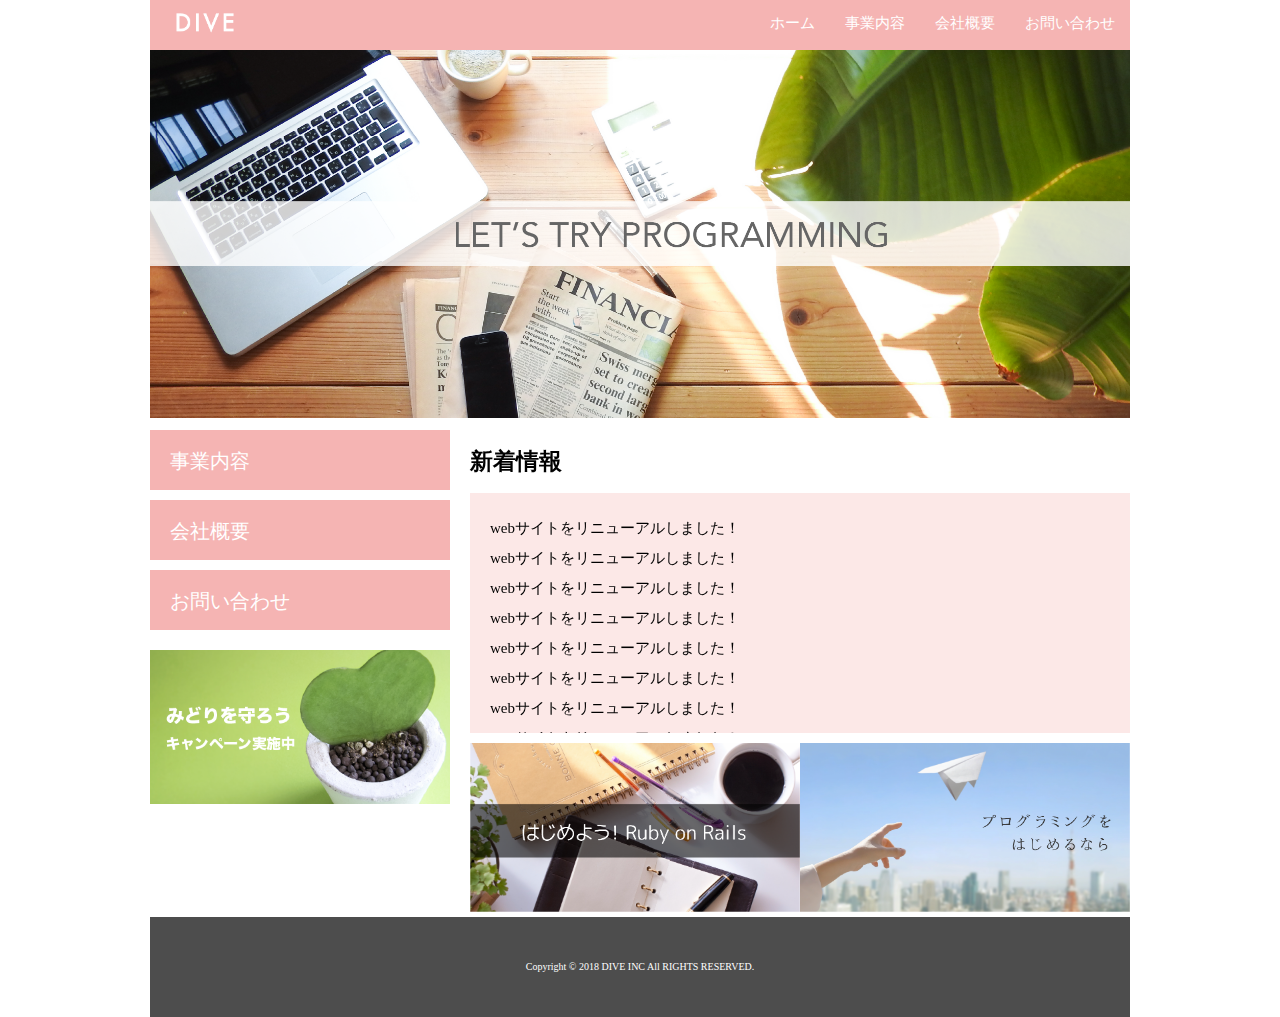
<file: index.html>
<!DOCTYPE html>
<html>
<head>
    <meta charset="UTF-8">
        <link rel="stylesheet" href="./css/normalize.css">
        <link rel="stylesheet" href="./css/style.css">
        <title>株式会社DIVE</title>
</head>
<body>
    <div class="container">
        <header class="header clearfix">
            <a href="index.html">
                <img src="./images/logo.png" class="logo_image">
            </a>
            <nav>
                <ul class="top_menu clearfix">
                    <li><a href="index.html">ホーム</a></li>
                    <li><a href="business.html">事業内容</a></li>
                    <li><a href="company.html">会社概要</a></li>
                    <li><a href="contact.html">お問い合わせ</a></li>
                </ul>
            </nav>
        </header>
        <img src="./images/TOP.png" class="image_area">
        <div class="wrapper clearfix">
            <aside class="side_menu">
                <nav>
                    <ul>
                        <li><a href="business.html">事業内容</a></li>
                        <li><a href="company.html">会社概要</a></li>
                        <li><a href="contact.html">お問い合わせ</a></li>
                    </ul>
                </nav>
                <p class="banner">
                    <a href="#">
                        <img src="./images/banner.png">
                    </a>
                </p>
            </aside>
            <article class="content">
                <h2>新着情報</h2>
                <div class="news">
                    <ul>
                        <li>webサイトをリニューアルしました！</li>
                        <li>webサイトをリニューアルしました！</li>
                        <li>webサイトをリニューアルしました！</li>
                        <li>webサイトをリニューアルしました！</li>
                        <li>webサイトをリニューアルしました！</li>
                        <li>webサイトをリニューアルしました！</li>
                        <li>webサイトをリニューアルしました！</li>
                        <li>webサイトをリニューアルしました！</li>
                        <li>webサイトをリニューアルしました！</li>
                        <li>webサイトをリニューアルしました！</li>
                    </ul>
                </div>
                <div class="banner_content">
                    <p>
                        <a href="#"><img src="./images/banner02.png"></a>
                    </p>
                    <p>
                        <a href=""><img src="./images/banner03.png"></a>
                    </p>
                </div>
            </article>
            </div>
        <footer class="footer">
            <p>Copyright © 2018 DIVE INC All RIGHTS RESERVED.</p>
        </footer>
    </div>
</body>
</html>
</file>
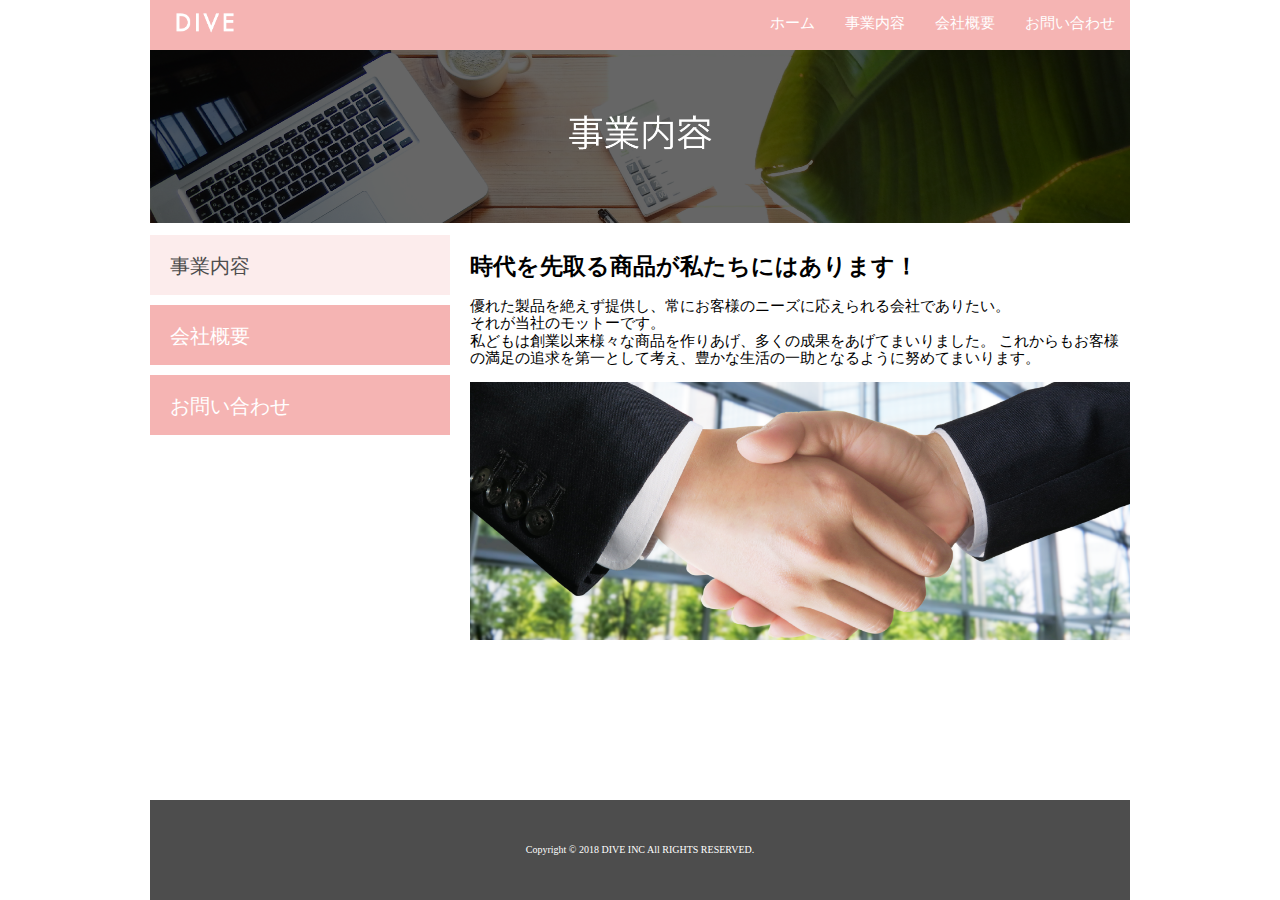
<file: business.html>
<!DOCTYPE html>
<html>
<head>
    <meta charset="UTF-8">
        <link rel="stylesheet" href="./css/normalize.css">
        <link rel="stylesheet" href="./css/style.css">
        <title>株式会社DIVE</title>
</head>
<body>
    <div class="container">
        <header class="header clearfix">
            <a href="index.html">
                <img src="./images/logo.png" class="logo_image">
            </a>
            <nav>
                <ul class="top_menu clearfix">
                    <li><a href="index.html">ホーム</a></li>
                    <li><a href="business.html">事業内容</a></li>
                    <li><a href="company.html">会社概要</a></li>
                    <li><a href="contact.html">お問い合わせ</a></li>
                </ul>
            </nav>
        </header>
        <img src="./images/business.png" class="image_area">
        <div class="wrapper clearfix">
            <aside class="side_menu">
                <nav>
                    <ul>
                        <li class="point"><a href="business.html">事業内容</a></li>
                        <li><a href="company.html">会社概要</a></li>
                        <li><a href="contact.html">お問い合わせ</a></li>
                    </ul>
                </nav>
            </aside>
            <article class="content">
                <h2>時代を先取る商品が私たちにはあります！</h2>
                  <p>
                  優れた製品を絶えず提供し、常にお客様のニーズに応えられる会社でありたい。<br>
                  それが当社のモットーです。<br>
                  私どもは創業以来様々な商品を作りあげ、多くの成果をあげてまいりました。
                  これからもお客様の満足の追求を第一として考え、豊かな生活の一助となるように努めてまいります。
                  </p>
                <img src="./images/shakehand.png" class="image_area">
            </article>
            </div>
        <footer class="footer">
            <p>Copyright © 2018 DIVE INC All RIGHTS RESERVED.</p>
        </footer>
    </div>
</body>
</html>
</file>
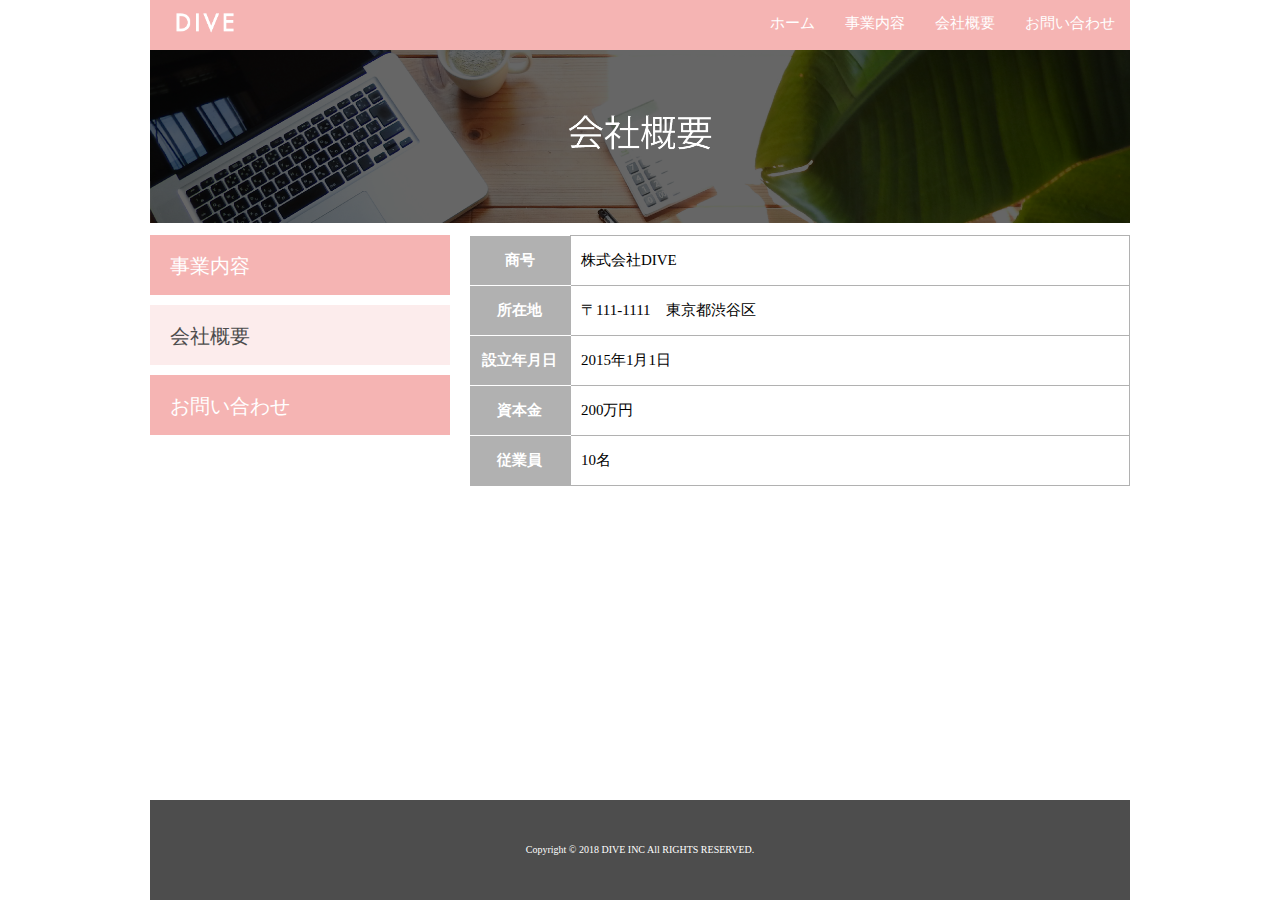
<file: company.html>
<!DOCTYPE html>
<html>
<head>
<meta charset="UTF-8">
    <link rel="stylesheet" href="./css/normalize.css">
    <link rel="stylesheet" href="./css/style.css">
    <link rel="stylesheet" href="./css/company.css">
    <title>株式会社DIVE</title>
</head>
<body>
    <div class="container">
        <header class="header clearfix">
            <a href="index.html">
                <img src="./images/logo.png" class="logo_image">
            </a>
            <nav>
                <ul class="top_menu clearfix">
                    <li><a href="index.html">ホーム</a></li>
                    <li><a href="business.html">事業内容</a></li>
                    <li><a href="company.html">会社概要</a></li>
                    <li><a href="contact.html">お問い合わせ</a></li>
                </ul>
            </nav>
        </header>
        <img src="./images/company.png" class="image_area">
        <div class="wrapper clearfix">
            <aside class="side_menu">
                <nav>
                    <ul>
                        <li><a href="business.html">事業内容</a></li>
                        <li class="point"><a href="company.html">会社概要</a></li>
                        <li><a href="contact.html">お問い合わせ</a></li>
                    </ul>
                </nav>
            </aside>
            <article class="content">
                <table class="company">
                    <tr>
                    <th>商号</th>
                    <td>株式会社DIVE</td>
                    </tr>
                    <tr>
                    <th>所在地</th>
                    <td>〒111-1111　東京都渋谷区</td>
                    </tr>
                    <tr>
                    <th>設立年月日</th>
                    <td>2015年1月1日</td>
                    </tr>
                    <tr>
                    <th>資本金</th>
                    <td>200万円</td>
                    </tr>
                    <tr>
                    <th>従業員</th>
                    <td>10名</td>
                    </tr>
                </table>
            </article>
        </div>
        <footer class="footer">
            <p>Copyright © 2018 DIVE INC All RIGHTS RESERVED.</p>
        </footer>
    </div>
</body>
</html>
</file>
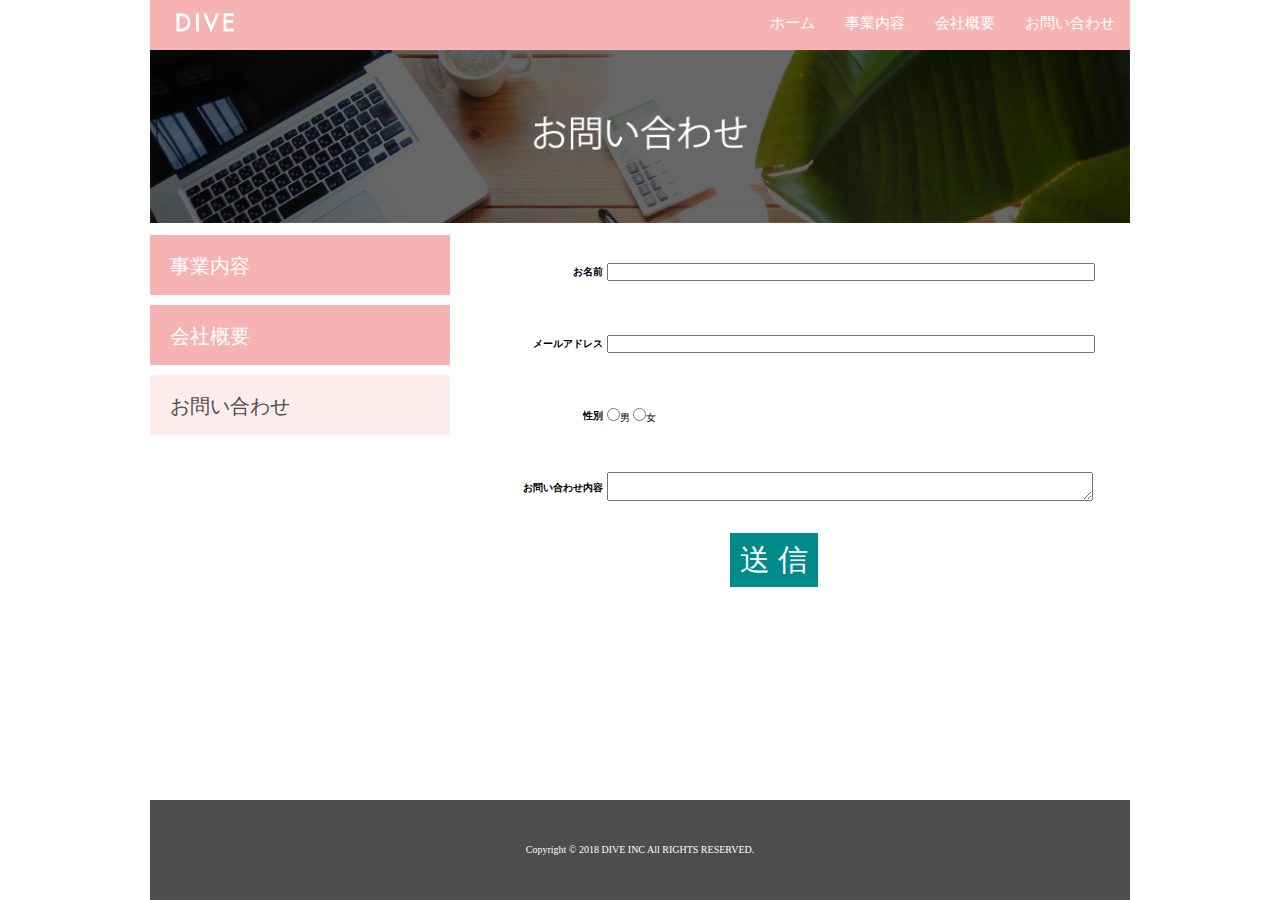
<file: contact.html>
<!DOCTYPE html>
<html>
<head>
    <meta charset="UTF-8">
        <link rel="stylesheet" href="./css/normalize.css">
        <link rel="stylesheet" href="./css/style.css">
        <link rel="stylesheet" href="./css/contact.css">
        <title>株式会社DIVE</title>
</head>
<body>
    <div class="container">
        <header class="header clearfix">
            <a href="index.html">
                <img src="./images/logo.png" class="logo_image">
            </a>
            <nav>
                <ul class="top_menu clearfix">
                    <li><a href="index.html">ホーム</a></li>
                    <li><a href="business.html">事業内容</a></li>
                    <li><a href="company.html">会社概要</a></li>
                    <li><a href="contact.html">お問い合わせ</a></li>
                </ul>
            </nav>
        </header>
        <img src="./images/contact.png" class="image_area">
        <div class="wrapper clearfix">
            <aside class="side_menu">
                <nav>
                    <ul>
                        <li><a href="business.html">事業内容</a></li>
                        <li><a href="company.html">会社概要</a></li>
                        <li class="point"><a href="contact.html">お問い合わせ</a></li>
                    </ul>
                </nav>
            </aside>
            <article class="contact">
                <form action="">
                    <table>
                        <tr>
                            <th>お名前</th><td><input type="text" class="form-box"></td>
                        </tr>
                        <tr>
                            <th>メールアドレス</th><td><input type="text" class="form-box"></td>
                        </tr>
                        <tr>
                            <th>性別</th>
                            <td>
                                <input type="radio" name="gender" value="男">男
                                <input type="radio" name="gender" value="女">女
                            </td>
                        </tr>
                        <tr>
                            <th>お問い合わせ内容</th><td><textarea class="form-box"></textarea></td>
                        </tr>
                        <tr>
                            <td colspan="2">
                                <input class="submit-btn" type="submit" value="送 信">
                            </td>
                        </tr>
                    </table>
                </form>
            </article>
        </div>
        <footer class="footer">
            <p>Copyright © 2018 DIVE INC All RIGHTS RESERVED.</p>
        </footer>
    </div>
</body>
</html>
</file>
<file: css/style.css>
html {
  font-size: 62.5%;
  height: 100%;
}
  
body {
  height: 100%;
}

.container {
  width: 980px;
  margin: 0 auto;
  position: relative;
  min-height: 100%;
}

ul {
  margin: 0; 
  padding: 0;
}

li {
  list-style: none;
}

.header {
  background-color: #F5B4B3;
  height: 50px;
  font-size: 1.5rem;
}

ul.top_menu {
  float: right;
}

.top_menu li {
  float: left;
  width: auto;
}

.top_menu li a {
  color: #fff;
  text-decoration: none;
  display: block;
  padding: 15px;
}

.top_menu li a:hover {
  text-decoration:  underline;
}

.logo_image {
  width: 110px;
  float: left;
  margin: 0;
} 

.image_area {
  width: 100%
}

.wrapper {
  margin-top: 10px;
  padding-bottom: 100px;
}

.side_menu {
  width: 300px;
  float: left;
}

.side_menu li:hover {
  opacity: 0.6;
}

.side_menu li {
  background-color: #F5B4B3;
  height: 6rem;
  margin-bottom: 10px;
}

.side_menu li a {
  font-size: 2rem;
  color: #fff;
  text-decoration: none;
  display: block;
  padding: 2rem;
}

.banner img {
  width: 100%;
}

.banner a:hover {
  opacity: 0.6;
}

.banner {
  margin-top: 20px;
}

.content {
  width: 660px;
  margin-left: 20px;
  float: left;
  font-size: 1.5rem;
}

.news {
  height: 200px;
  background-color: #FCE8E7;
  padding: 20px;
  overflow: scroll;
  line-height: 2;
}

.banner_content {
  margin-top: 10px;
  display: table;
}

.banner_content p {
display: table-cell;
}

.banner_content p img {
  width: 100%;
}

.side_menu .point {
background-color: #FCECEC;
}

.side_menu .point a {
  color: #4D4D4D;
}


.footer {
  width: 100%;
  height: 100px;
  position: absolute;
  bottom: 0;
  background-color: #4D4D4D;
  display: table;
}

.footer p {
  font-size: 1rem;
  color: #fff;
  text-align: center;
  vertical-align: middle;
  display: table-cell;
}

.clearfix:after {
  content: "";
  display: block;
  clear: both;
}
</file>
<file: css/company.css>
.company tr{
    height: 5rem;
  }
  
  .company th{
    width: 100px;
    background-color: #B1B1B1;
    color: #fff;
    border-bottom: solid 1px #fff;
  }
  
  .company td{
    width: 560px;
    padding-left: 1rem;
    border: solid 1px #B1B1B1;
  }

.company{
  border-collapse: collapse;
}

.company tr:last-child th{
  border-bottom: solid 1px #B1B1B1;
}
</file>
<file: css/contact.css>
.contact tr{
    height: 7rem;
    margin-right: 10px;
   

}
.contact th{
    width: 150px;
    text-align: right;
}

.contact td{
    margin-left: 10px;
}

.form-box{
    width: 480px;
}

.submit-btn{
    margin: 0 auto;
    display: block;
    font-size: 3rem;
    padding: 10px;
    background-color:#008b8b;
    color: white;
    border: none;
    float: center;
}

.submit-btn:hover{
    opacity: 0.5;
}
</file>
